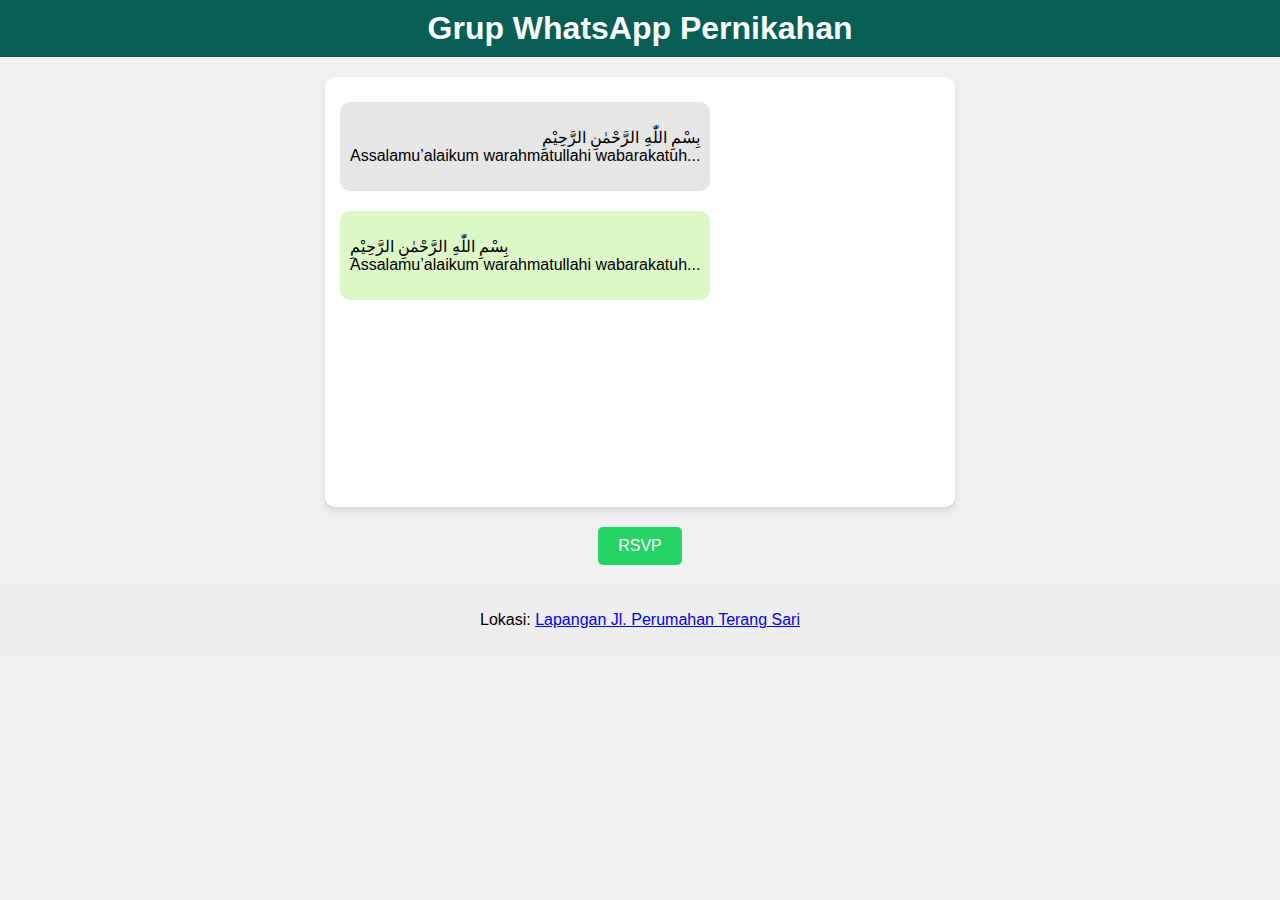
<file: index.html>
<!DOCTYPE html>
<html lang="id">
<head>
    <meta charset="UTF-8">
    <meta name="viewport" content="width=device-width, initial-scale=1.0">
    <title>Undangan Pernikahan Naufal & Wulandari</title>
    <link rel="stylesheet" href="styles.css">
</head>
<body>
    <header>
        <h1>Grup WhatsApp Pernikahan</h1>
    </header>

    <main>
        <!-- Bubble chat -->
        <div class="chat-container">
            <div class="chat-bubble naufal">
                <p>بِسْمِ اللّٰهِ الرَّحْمٰنِ الرَّحِيْمِ<br>Assalamu’alaikum warahmatullahi wabarakatuh...</p>
            </div>
            <div class="chat-bubble wulandari">
                <p>بِسْمِ اللّٰهِ الرَّحْمٰنِ الرَّحِيْمِ<br>Assalamu’alaikum warahmatullahi wabarakatuh...</p>
            </div>
        </div>

        <!-- RSVP -->
        <button class="rsvp-button">RSVP</button>
    </main>

    <footer>
        <p>Lokasi: <a href="https://maps.app.goo.gl/gD9rfvsmbAqBqTnN8">Lapangan Jl. Perumahan Terang Sari</a></p>
    </footer>

    <!-- Musik Latar -->
    <audio autoplay loop>
        <source src="wedding-nasheed.mp3" type="audio/mpeg">
    </audio>

    <!-- Script -->
    <script src="app.js"></script>
</body>
</html>
</file>
<file: styles.css>
/* Gaya Umum */
body {
    font-family: Arial, sans-serif;
    background-color: #f0f0f0;
    margin: 0;
    padding: 0;
}

/* Header */
header {
    background-color: #075e54;
    color: white;
    text-align: center;
    padding: 10px;
}

header h1 {
    margin: 0;
}

.group-link {
    color: white;
    text-decoration: none;
}

.group-link:hover {
    text-decoration: underline;
}

/* Bubble Chat */
.chat-container {
    max-width: 600px;
    margin: 20px auto;
    background-color: white;
    padding: 15px;
    border-radius: 10px;
    box-shadow: 0 4px 6px rgba(0, 0, 0, 0.1);
    overflow-y: auto;
    height: 400px;
}

.chat-bubble {
    margin: 10px 0;
    padding: 10px;
    border-radius: 10px;
    background-color: #dcf8c6;
    display: inline-block;
    max-width: 80%;
    word-wrap: break-word;
}

.chat-bubble:nth-child(odd) {
    background-color: #e6e6e6;
    margin-left: auto;
    text-align: right;
}

/* Input Chat */
.chat-input {
    max-width: 600px;
    margin: 20px auto;
    display: flex;
    gap: 10px;
}

.chat-input input {
    flex: 1;
    padding: 10px;
    border: 1px solid #ddd;
    border-radius: 5px;
}

.chat-input button {
    padding: 10px 20px;
    background-color: #25d366;
    color: white;
    border: none;
    border-radius: 5px;
    cursor: pointer;
}

.chat-input button:hover {
    background-color: #1da851;
}

/* Tombol RSVP */
.rsvp-button {
    display: block;
    margin: 20px auto;
    padding: 10px 20px;
    background-color: #25d366;
    color: white;
    border: none;
    border-radius: 5px;
    font-size: 16px;
    cursor: pointer;
}

.rsvp-button:hover {
    background-color: #1da851;
}

/* Footer */
footer {
    text-align: center;
    padding: 10px;
    background-color: #eee;
}

/* Gaya Halaman Info Grup */
.group-header {
    background-color: #075e54;
    color: white;
    text-align: center;
    padding: 20px;
}

.group-info {
    max-width: 800px;
    margin: 20px auto;
    padding: 15px;
    background-color: white;
    border-radius: 10px;
    box-shadow: 0 4px 6px rgba(0, 0, 0, 0.1);
}

.group-description, .group-members {
    margin-bottom: 20px;
}

.group-members ul {
    list-style: none;
    padding: 0;
}

.group-members li {
    display: flex;
    align-items: center;
    margin-bottom: 10px;
}

.group-members img {
    width: 50px;
    height: 50px;
    border-radius: 50%;
    margin-right: 10px;
}

/* Tombol Kembali */
.back-button {
    padding: 10px 20px;
    background-color: #25d366;
    color: white;
    border: none;
    border-radius: 5px;
    cursor: pointer;
    text-align: center;
}

.back-button:hover {
    background-color: #1da851;
}
</file>
